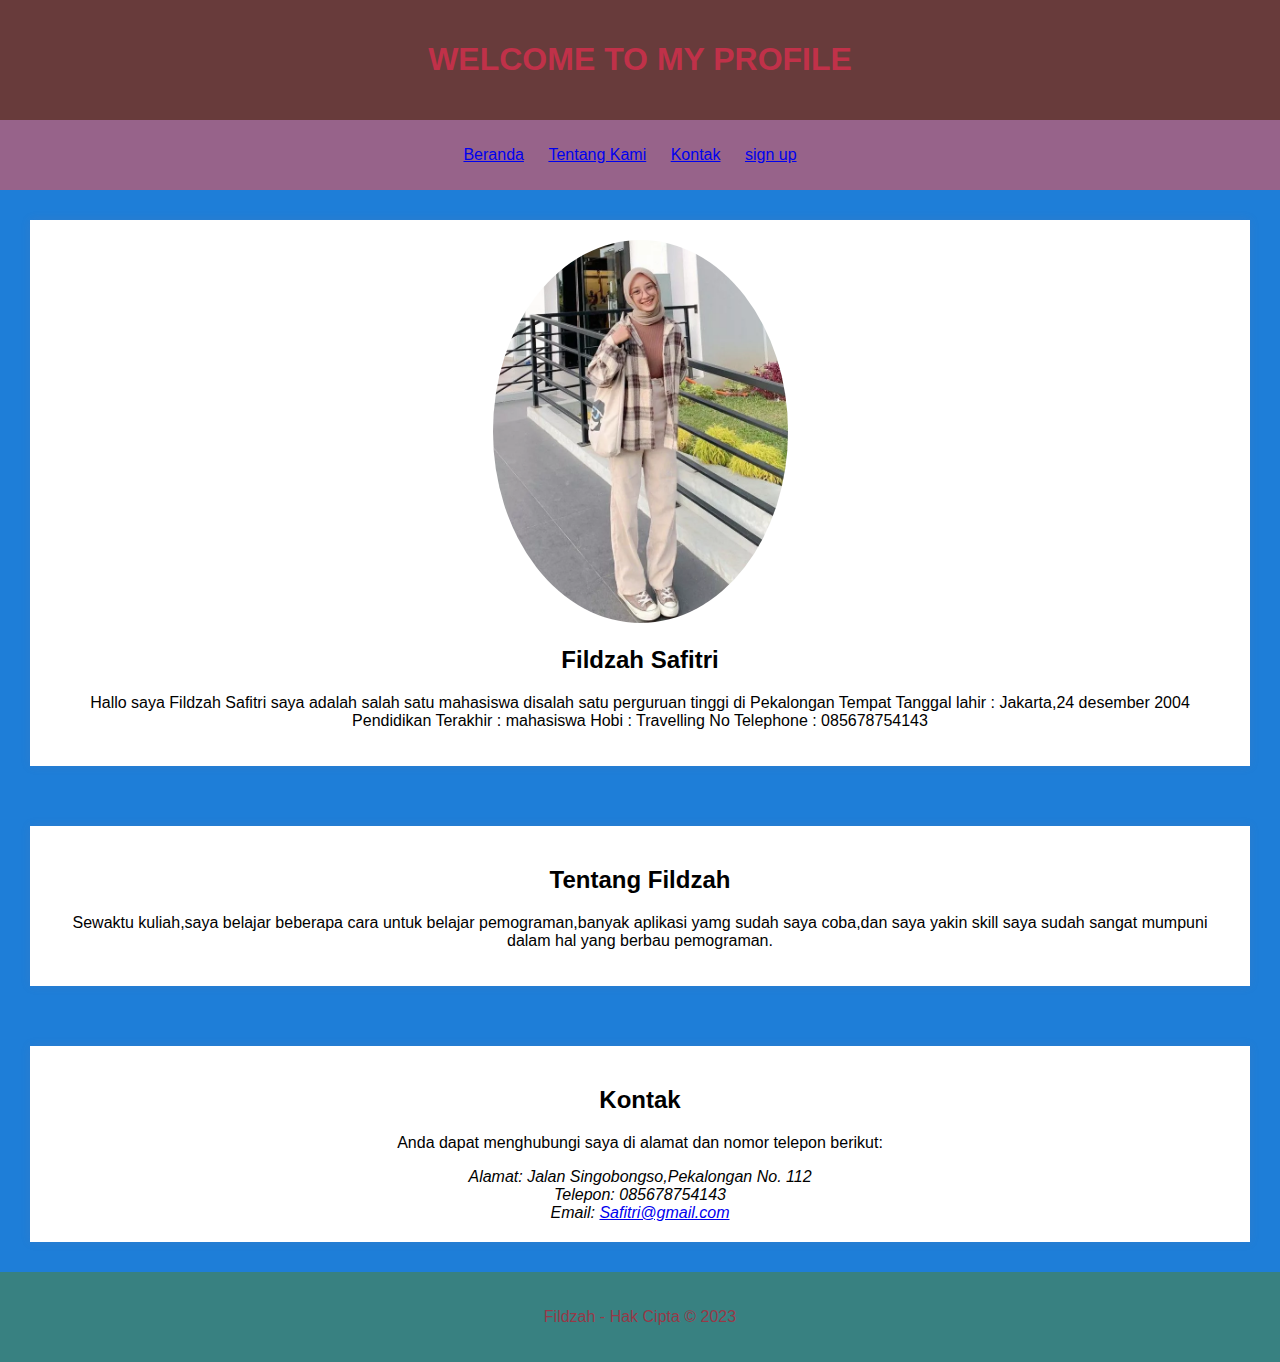
<file: index.html>
<!DOCTYPE html>
<html lang="en">
<head>
    <meta charset="UTF-8">
    <meta name="viewport" content="width=device-width, initial-scale=1.0">
    <title>fildzah</title>
    <style>
        body {
            font-family: Arial, sans-serif;
            margin: 0;
            padding: 0;
            background-color: #1e7ed8;
        }

        header {
            background-color: #683b3b;
            color: rgb(192, 49, 73);
            padding: 20px 0;
            text-align: center;
        }

        nav {
            background-color: #97638a;
            color: rgb(105, 76, 81);
            padding: 10px 0;
            text-align: center;
        }

        nav ul {
            list-style-type: none;
            padding: 0;
        }

        nav ul li {
            display: inline;
            margin-right: 20px;
        }

        .container {
            display: flex;
            flex-wrap: wrap;
            padding: 20px;
            justify-content: center;
            align-items: flex-start;
        }

        .profile {
            flex: 1;
            background-color: #ffffff;
            padding: 20px;
            margin: 10px;
            box-shadow: 0 0 10px rgba(197, 103, 103, 0.1);
            text-align: center;
        }

        .profile img {
            max-width: 100%;
            height: auto;
            border-radius: 50%;
        }

        .footer {
            background-color: #388181;
            color: rgb(150, 57, 72);
            text-align: center;
            padding: 20px 0;
        }
    </style>
</head>
<body>
    <header>
        <h1>WELCOME TO MY PROFILE</h1>
    </header>
    <nav>
        <ul>
            <li><a href="#beranda">Beranda</a></li>
            <li><a href="#tentang-kami">Tentang Kami</a></li>
            <li><a href="#kontak">Kontak</a></li>
            <li><a href="register.html" class="tbl-biru">sign up</a></li>
        </ul>
    </nav>
    <div class="container" id="beranda">
        <div class="profile">
            <img src="pipit.webp" alt="Foto Profil Anda" style="width: 25%;">
            <h2>Fildzah Safitri</h2>
            <p>Hallo saya Fildzah Safitri saya adalah salah satu mahasiswa disalah satu perguruan tinggi di Pekalongan
                Tempat Tanggal lahir : Jakarta,24 desember 2004
                Pendidikan Terakhir : mahasiswa
                Hobi : Travelling 
                No Telephone : 085678754143

            </p>
        </div>
    </div>
    <div class="container" id="tentang-kami">
        <div class="profile">
            <h2>Tentang Fildzah</h2>
            <p>Sewaktu kuliah,saya belajar beberapa cara untuk belajar pemograman,banyak aplikasi yamg sudah saya coba,dan saya yakin skill saya sudah sangat mumpuni dalam hal yang berbau pemograman.</p>
        </div>
    </div>
    <div class="container" id="kontak">
        <div class="profile">
            <h2>Kontak</h2>
            <p>Anda dapat menghubungi saya di alamat dan nomor telepon berikut:</p>
            <address>
                Alamat: Jalan Singobongso,Pekalongan No. 112<br>
                Telepon: 085678754143<br>
                Email: <a href="Safitri@gmail.com">Safitri@gmail.com</a>
            </address>
        </div>
    </div>
    <div class="footer">
        <p>Fildzah - Hak Cipta &copy; 2023</p>
    </div>
</body>
</html>
</file>
